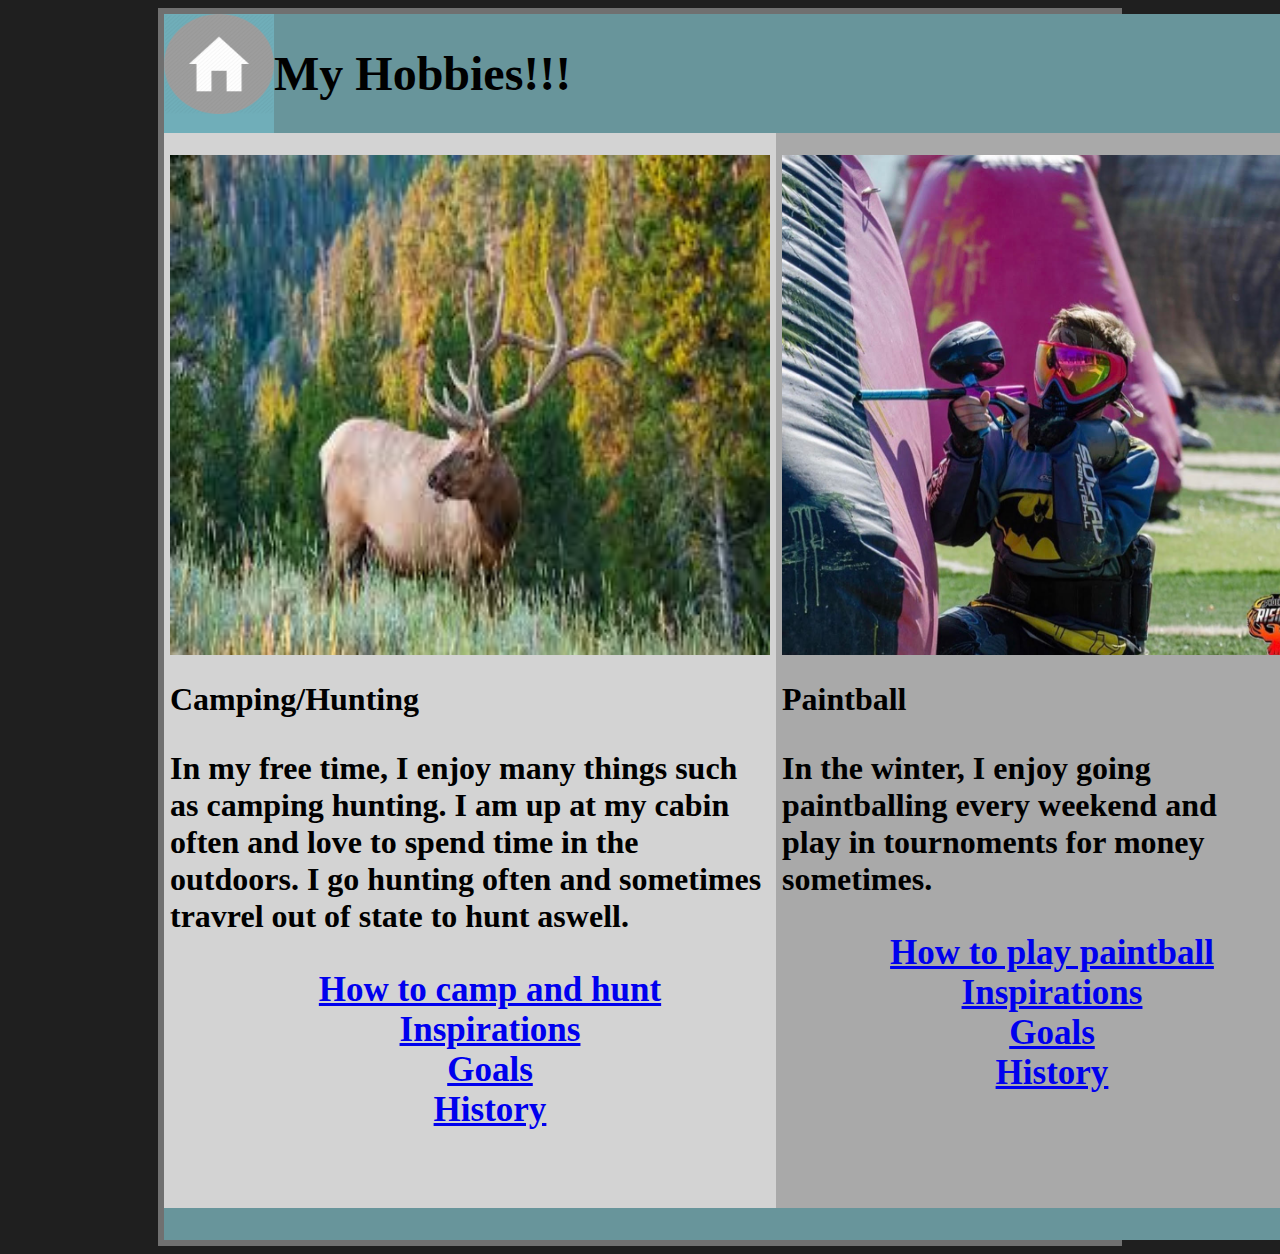
<file: index.html>
<!DOCTYPE html>
<html>
    <head>
        <title>
            Hobbies
        </title><!--this is the title-->
        <link rel="stylesheet" type="text/css" href="css/layout.css">
    </head>
    <body>
        <div class="grid-container">
            <div class="header" style="background-color: rgb(112, 174, 185)"><!--This is the header-->
                <a href="Hobbyindex.html"><img src="images/Homelogo.png" width="110" height="100" alt="Home"></a>
            </div>
            <div class="nav" style="background-color: rgb(104, 149, 155)">
                <h1>My Hobbies!!!</h1><!--Hobbies!-->           
            </div>
            <div class="section1" style="background-color: lightgrey"><!--this is the section for Camping/Hunting-->
                <p style="text-align: center"><img src="images/elk.jpg" alt="Bull elk" width="600" height="500"></p>
                <h1><strong>Camping/Hunting</strong></h1>
                <p style="font-size: 200%">In my free time, I enjoy many things such as camping hunting. I am up at my cabin often and love to spend time in the outdoors. 
                    I go hunting often and sometimes travrel out of state to hunt aswell.                    
                </p>
                <ul>
                    <li><a href="howtocamp.html">How to camp and hunt</a></li>
                    <li><a href="inspirationcamp.html">Inspirations</a></li>
                    <li><a href="campgoals.html">Goals</a></li>
                    <li><a href="historycamp.html">History</a></li>
                </ul>                              
            </div>
            <div class="section2" style="background-color: darkgrey"><!--this is the section for paintball-->
                <p style="text-align: center"><img src="images/Painthome.jpg" alt="paintball" width="500" height="500"></p>
                <h1><strong>Paintball</strong></h1>
                <p style="font-size: 200%"> In the winter, I enjoy going paintballing
                    every weekend and play in tournoments for money sometimes. 
                </p>
                <ul>
                        <li style="font-size: 100%"><a href="howtopaint.html">How to play paintball</a></li>
                        <li style="font-size: 100%"><a href="inspirationpaint.html">Inspirations</a></li>
                        <li style="font-size: 100%"><a href="goalpaint.html">Goals</a></li>
                        <li style="font-size: 100%"><a href="historypaint.html">History</a></li>
                    </ul> 
            </div>
            <div class="section3" style="background-color: lightgrey"><!--this is the section for Video games-->
                <p style="text-align: center"><img src="images/CSGOlogo.jpg" alt="CSGO logo" width="500" height="500"></p>
                <h1><strong>Video Games</strong></h1>
                <p style="font-size: 200%">When i am not able to go up to my cabin, or paintball, You can probably find me playing video games. You can find me playing some CSGO, Smash bros, and other big titles.
                </p>
                <ul>
                    <li><a href="howtogame.html">How to play Video games</a></li>
                    <li><a href="inspirationgame.html">Inspirations</a></li>
                    <li><a href="goalgame.html">Goals</a></li>
                    <li><a href="historygame.html">History</a></li>
                </ul> 
                
            </div>
            <div class="footer" style="background-color: rgb(104, 149, 155)">
                <p style="font-size: 200%">
                    </p>
            </div>
        </div>
    </body>
</html>
</file>
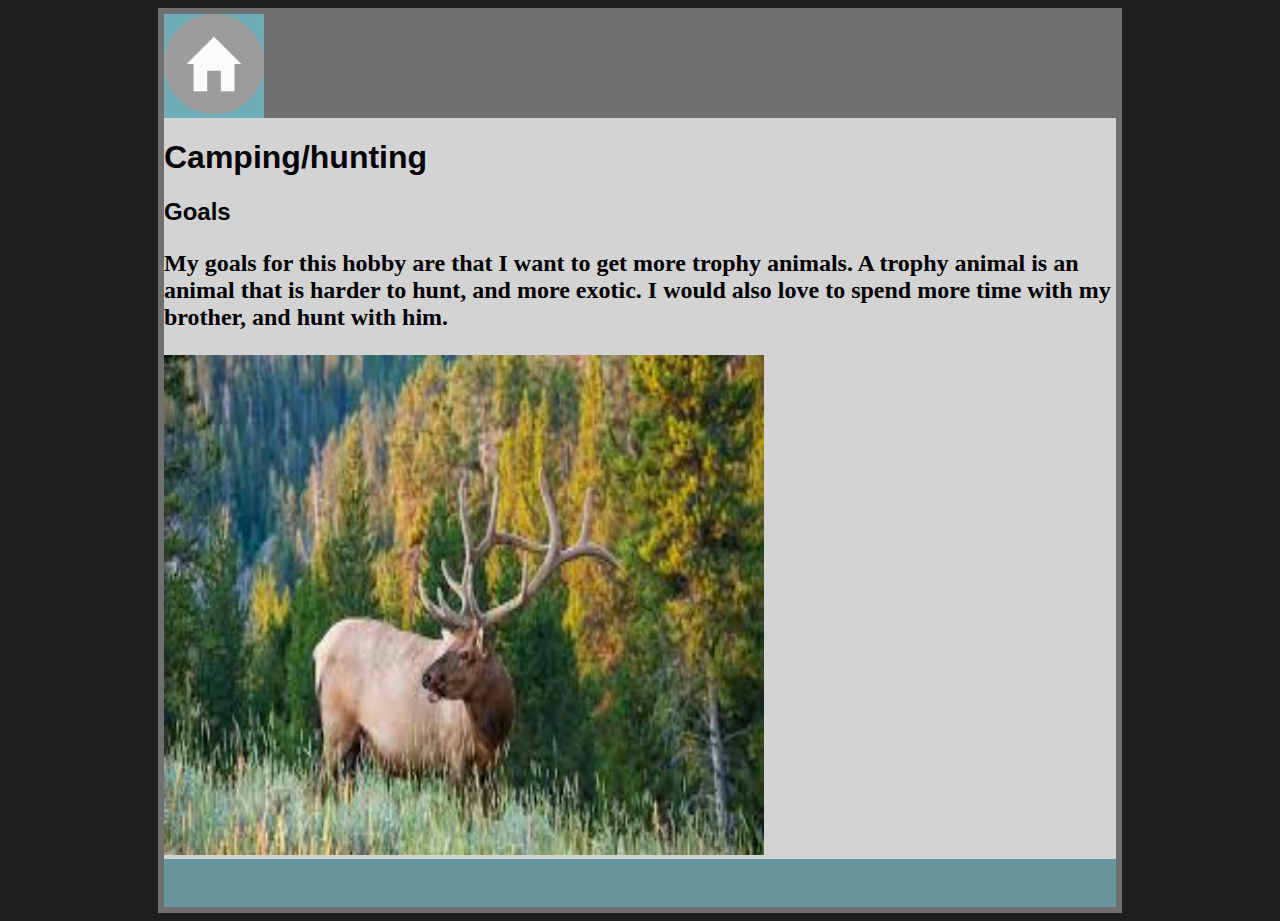
<file: campgoals.html>
<!DOCTYPE html>
<html>
    <head>
        <title>
            Camping - Goals!
        </title>
        <link rel="stylesheet" type="text/css" href="css/info.css">
    </head>
    <body>
        <div class="grid-container">
            <div class="header" style="background-color:  rgb(112, 174, 185)"><!--this is the header-->
                <a href="Hobbyindex.html"><img src="images/Homelogo.png" width="100" height="100" alt="Home"></a>
                
            </div>
            <div class="article" style="background-color: lightgrey"><!--article section-->       
                <h1 style="font-family:Verdana, Geneva, Tahoma, sans-serif" style="font-size: 200%">Camping/hunting</h1>
                <h2 style="font-family:Verdana, Geneva, Tahoma, sans-serif" style="font-size: 200%">Goals</h2>
                <p style="font-size: 150%">My goals for this hobby are that I want to get more trophy animals.
                    A trophy animal is an animal that is harder to hunt, and more exotic.
                    I would also love to spend more time with my brother, and hunt with him.
                </p>
                <img src="images/elk.jpg" width="600" height="500" alt="elk">
            </div>
            <div class="footer" style="background-color: rgb(104, 149, 155)"><!--this is the footer-->
                <p style="font-size: 300%">
                </p>
            </div>
        </div>
    </body>
</html>
</file>
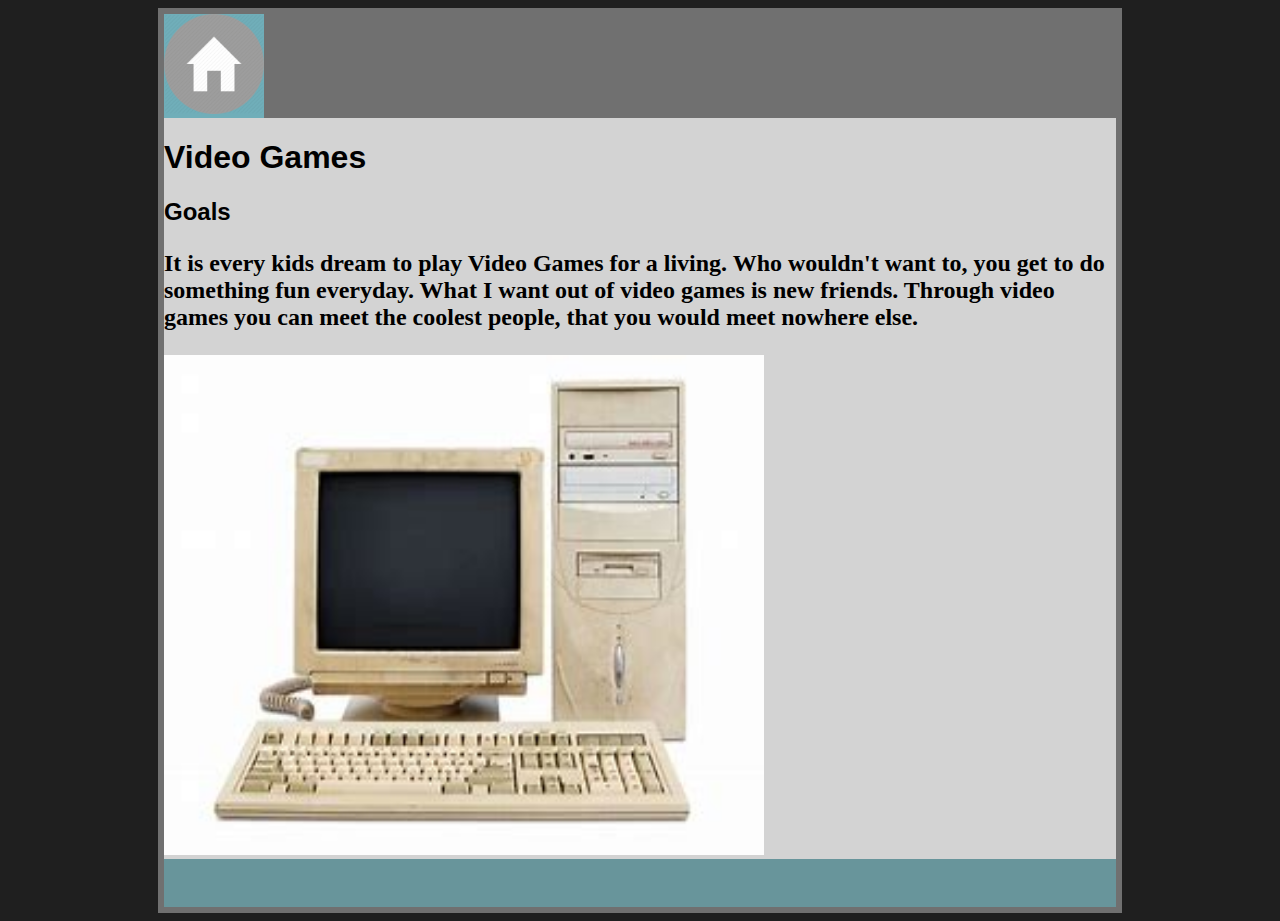
<file: goalgame.html>
<!DOCTYPE html>
<html>
    <head>
        <title>
            Paintball - Goals!
        </title>
        <link rel="stylesheet" type="text/css" href="css/info.css">
    </head>
    <body>
        <div class="grid-container">
            <div class="header" style="background-color:  rgb(112, 174, 185)"><!--this is the header-->
                <a href="Hobbyindex.html"><img src="images/Homelogo.png" width="100" height="100" alt="Home"></a>
                
            </div>
            <div class="article" style="background-color: lightgrey"><!--this is the article-->
        
                <h1 style="font-family:Verdana, Geneva, Tahoma, sans-serif" style="font-size: 200%">Video Games</h1>
                <h2 style="font-family:Verdana, Geneva, Tahoma, sans-serif" style="font-size: 200%">Goals</h2>
                <p style="font-size: 150%"> It is every kids dream to play Video Games for a living. Who wouldn't want to, you get to do something fun everyday.
                    What I want out of video games is new friends. Through video games you can meet the coolest people, that you would meet nowhere else.
                </p>
                <img src="images/oldpc.jpg" width="600" height="500" alt="old pc">
            </div>
            <div class="footer" style="background-color: rgb(104, 149, 155)"><!--this is the footer-->
                <p style="font-size: 300%">
                </p>
            </div>
        </div>
    </body>
</html>
</file>
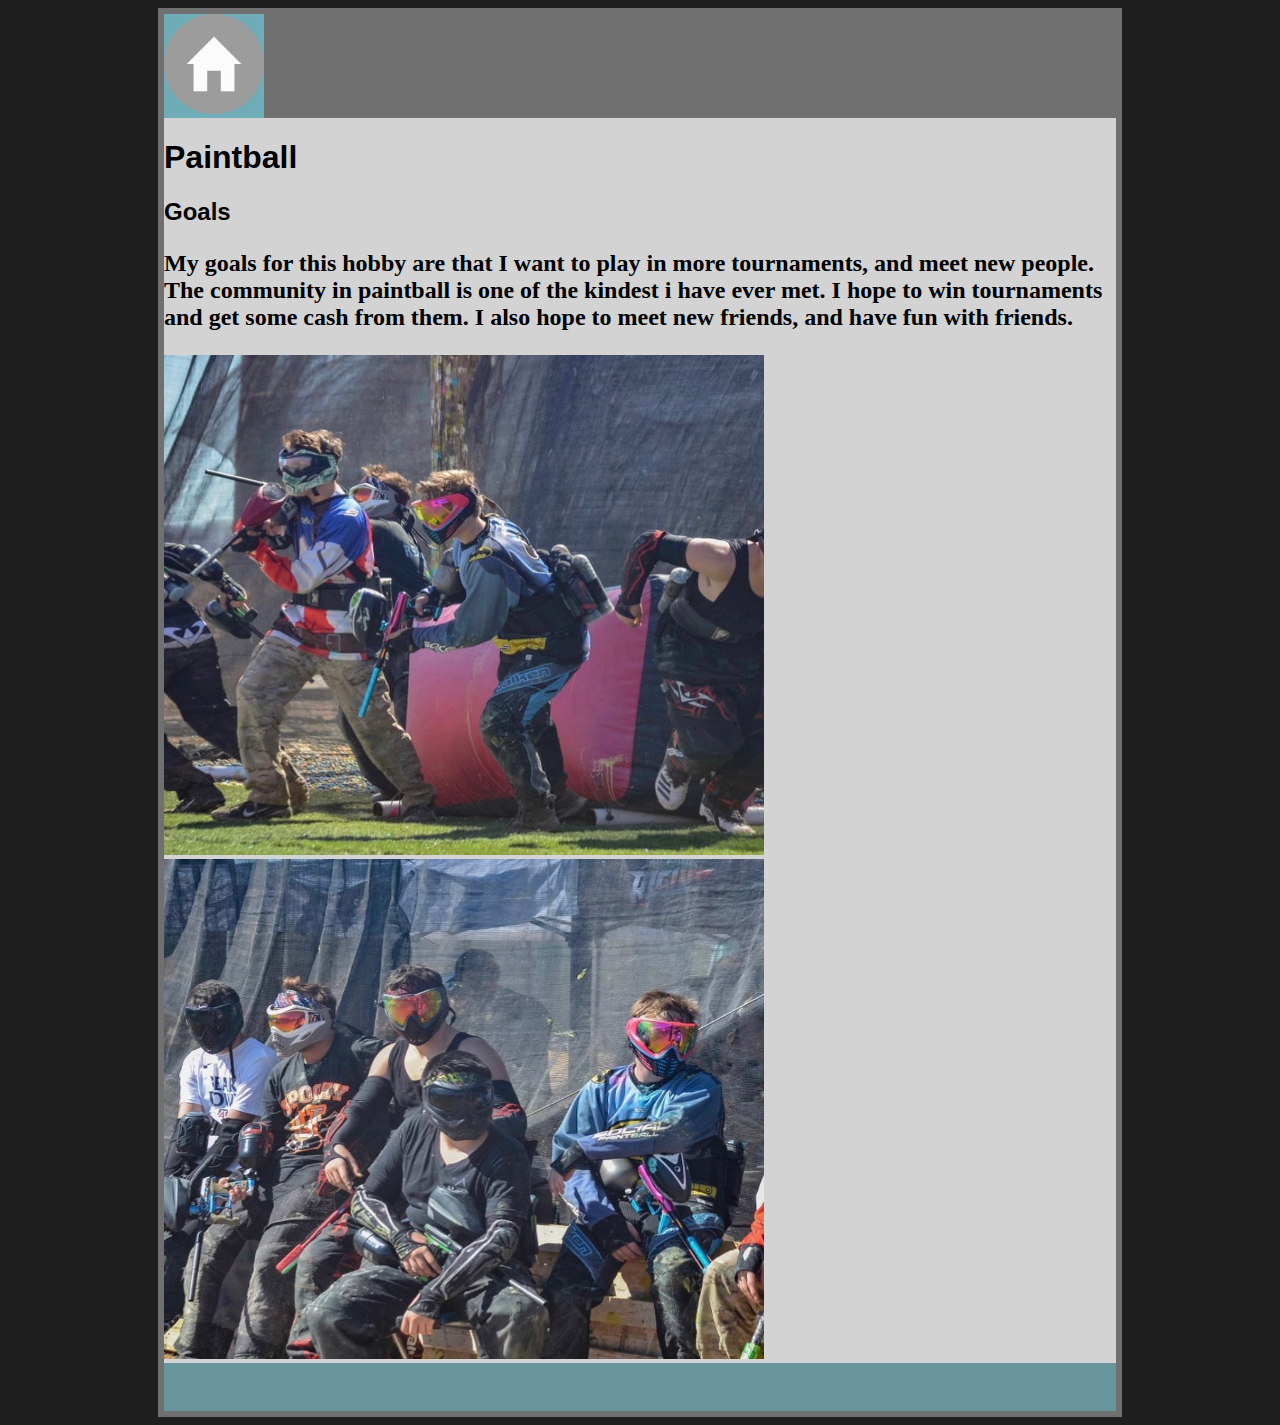
<file: goalpaint.html>
<!DOCTYPE html>
<html>
    <head>
        <title>
            Paintball - Goals!
        </title>
        <link rel="stylesheet" type="text/css" href="css/info.css">
    </head>
    <body>
        <div class="grid-container">
            <div class="header" style="background-color:  rgb(112, 174, 185)"><!--this is the header-->
                <a href="Hobbyindex.html"><img src="images/Homelogo.png" width="100" height="100" alt="Home"></a>
                
            </div>
            <div class="article" style="background-color: lightgrey"><!--this is the article-->
        
                <h1 style="font-family:Verdana, Geneva, Tahoma, sans-serif" style="font-size: 200%">Paintball</h1>
                <h2 style="font-family:Verdana, Geneva, Tahoma, sans-serif" style="font-size: 200%">Goals</h2>
                <p style="font-size: 150%">My goals for this hobby are that I want to play in more tournaments, and meet new people.
                    The community in paintball is one of the kindest i have ever met. I hope to win tournaments and get some cash from them. I also hope to meet new friends,
                    and have fun with friends.
                </p>
                <img src="images/paint2.jpeg" width="600" height="500" alt="start">
                <img src="images/paint.jpeg" width="600" height="500" alt="friends">
            </div>
            <div class="footer" style="background-color: rgb(104, 149, 155)"><!--this is the footer-->
                <p style="font-size: 300%">
                </p>
            </div>
        </div>
    </body>
</html>
</file>
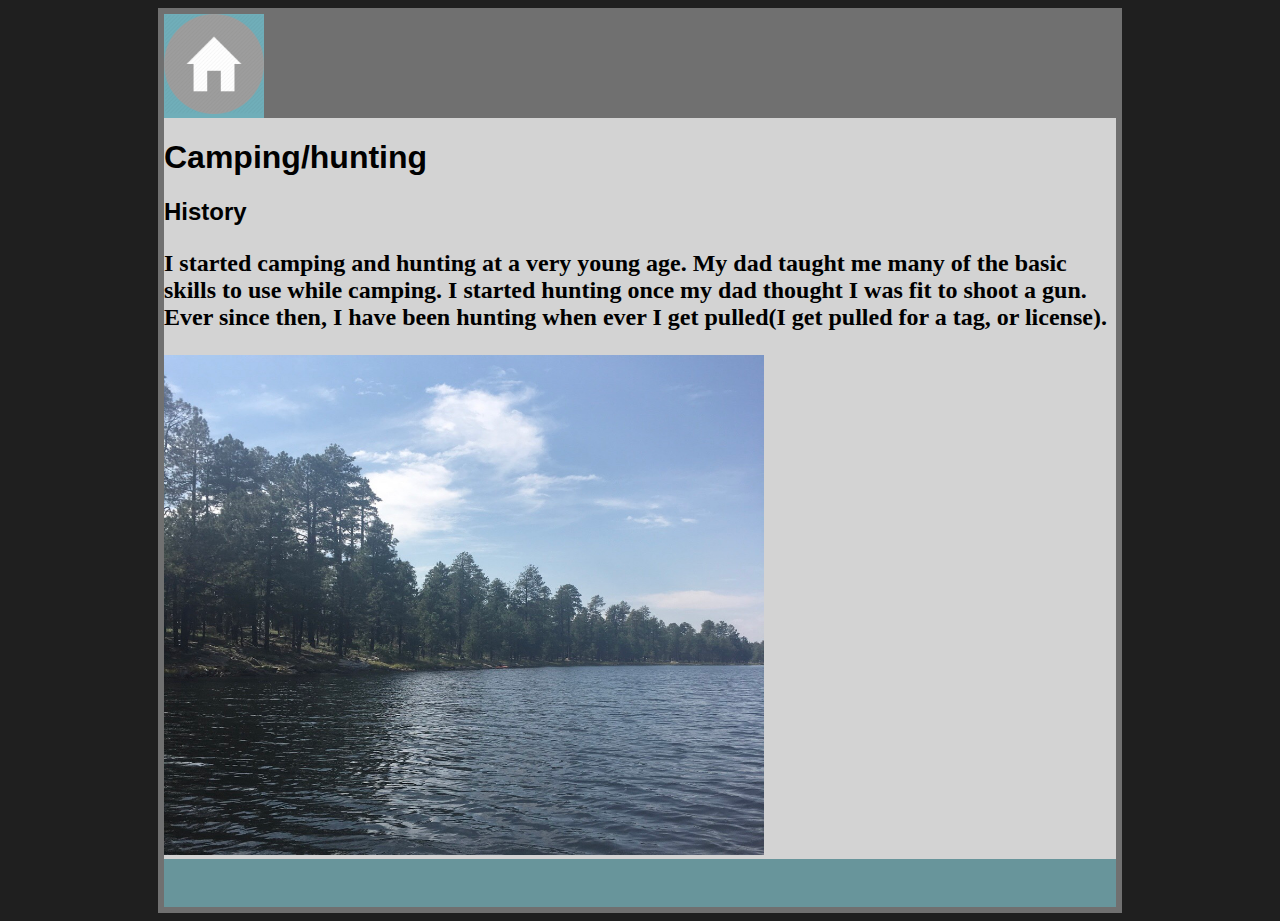
<file: historycamp.html>
<!DOCTYPE html>
<html>
    <head>
        <title>
            Camping - History!
        </title>
        <link rel="stylesheet" type="text/css" href="css/info.css">
    </head>
    <body>
        <div class="grid-container">
            <div class="header" style="background-color:  rgb(112, 174, 185)"><!--this is the header-->
                <a href="Hobbyindex.html"><img src="images/Homelogo.png" width="100" height="100" alt="Home"></a>
                
            </div>
            <div class="article" style="background-color: lightgrey"><!--this is the article-->
        
                <h1 style="font-family:Verdana, Geneva, Tahoma, sans-serif" style="font-size: 200%">Camping/hunting</h1>
                <h2 style="font-family:Verdana, Geneva, Tahoma, sans-serif" style="font-size: 200%">History</h2>
                <p style="font-size: 150%">I started camping and hunting at a very young age. My dad taught me many of the basic skills to use while camping.
                    I started hunting once my dad thought I was fit to shoot a gun. Ever since then, I have been hunting when ever I get pulled(I get pulled for a tag, or license).
                </p>
                <img src="images/lake.jpg" width="600" height="500" alt="view">
            </div>
            <div class="footer" style="background-color: rgb(104, 149, 155)"><!--this is the footer-->
                <p style="font-size: 300%">
                </p>
            </div>
        </div>
    </body>
</html>
</file>
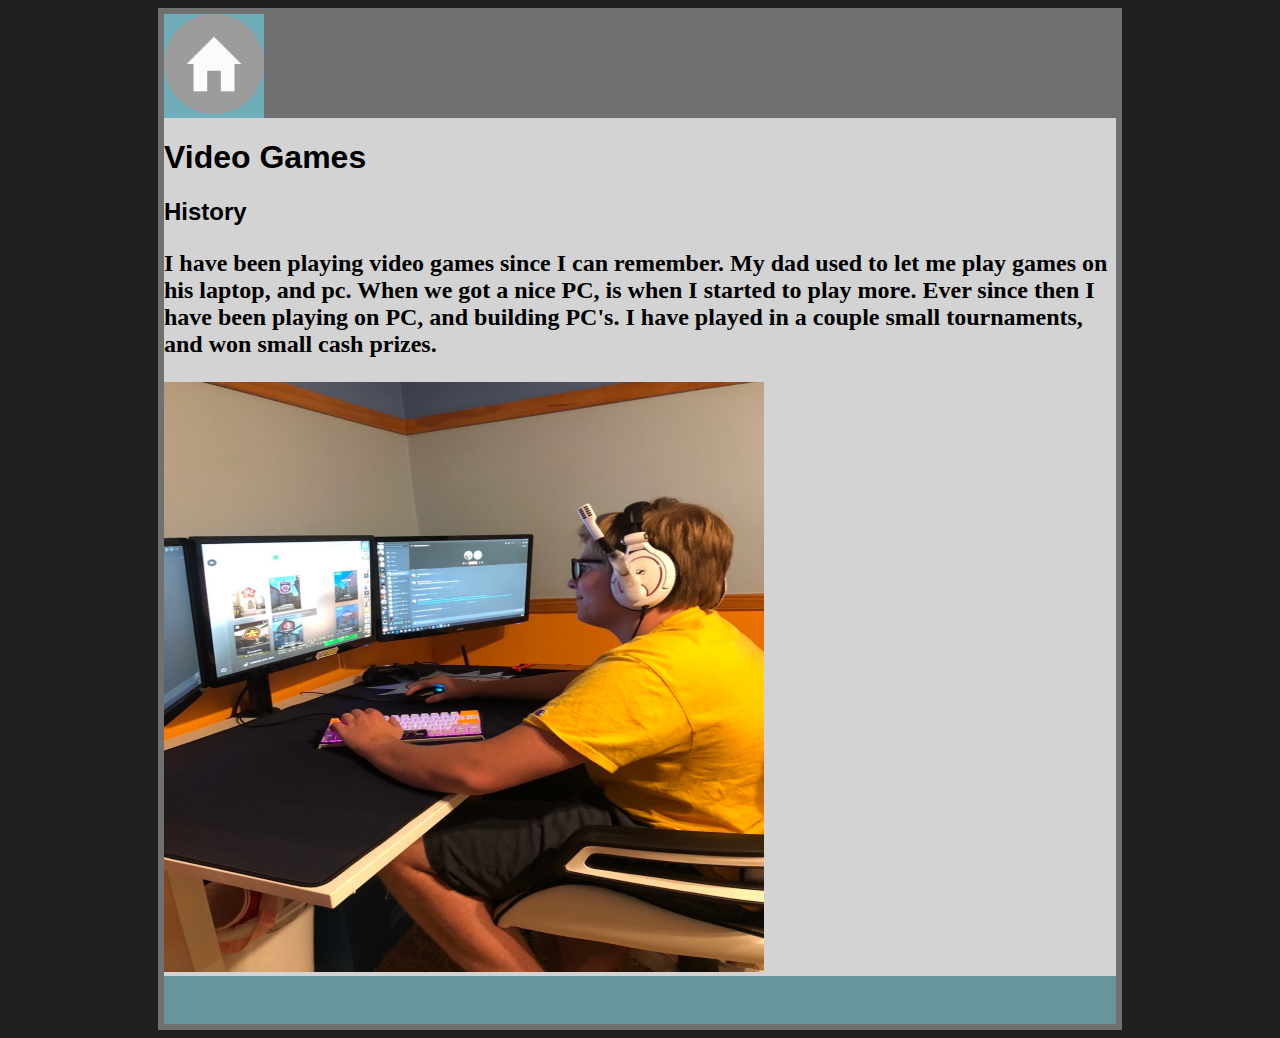
<file: historygame.html>
<!DOCTYPE html>
<html>
    <head>
        <title>
            Camping - History!
        </title>
        <link rel="stylesheet" type="text/css" href="css/info.css">
    </head>
    <body>
        <div class="grid-container">
            <div class="header" style="background-color:  rgb(112, 174, 185)"><!--this is the header-->
                <a href="Hobbyindex.html"><img src="images/Homelogo.png" width="100" height="100" alt="Home"></a>
                
            </div>
            <div class="article" style="background-color: lightgrey"><!--this is the article-->
        
                <h1 style="font-family:Verdana, Geneva, Tahoma, sans-serif" style="font-size: 200%">Video Games</h1>
                <h2 style="font-family:Verdana, Geneva, Tahoma, sans-serif" style="font-size: 200%">History</h2>
                <p style="font-size: 150%">I have been playing video games since I can remember. My dad used to let me play games on his laptop, and pc.
                    When we got a nice PC, is when I started to play more. Ever since then I have been playing on PC, and building PC's.
                    I have played in a couple small tournaments, and won small cash prizes.
                </p>
                <img src="images/pcgame.jpeg" width="600" height="590" alt="CSGO">
            </div>
            <div class="footer" style="background-color: rgb(104, 149, 155)"><!--this is the footer-->
                <p style="font-size: 300%">
                </p>
            </div>
        </div>
    </body>
</html>
</file>
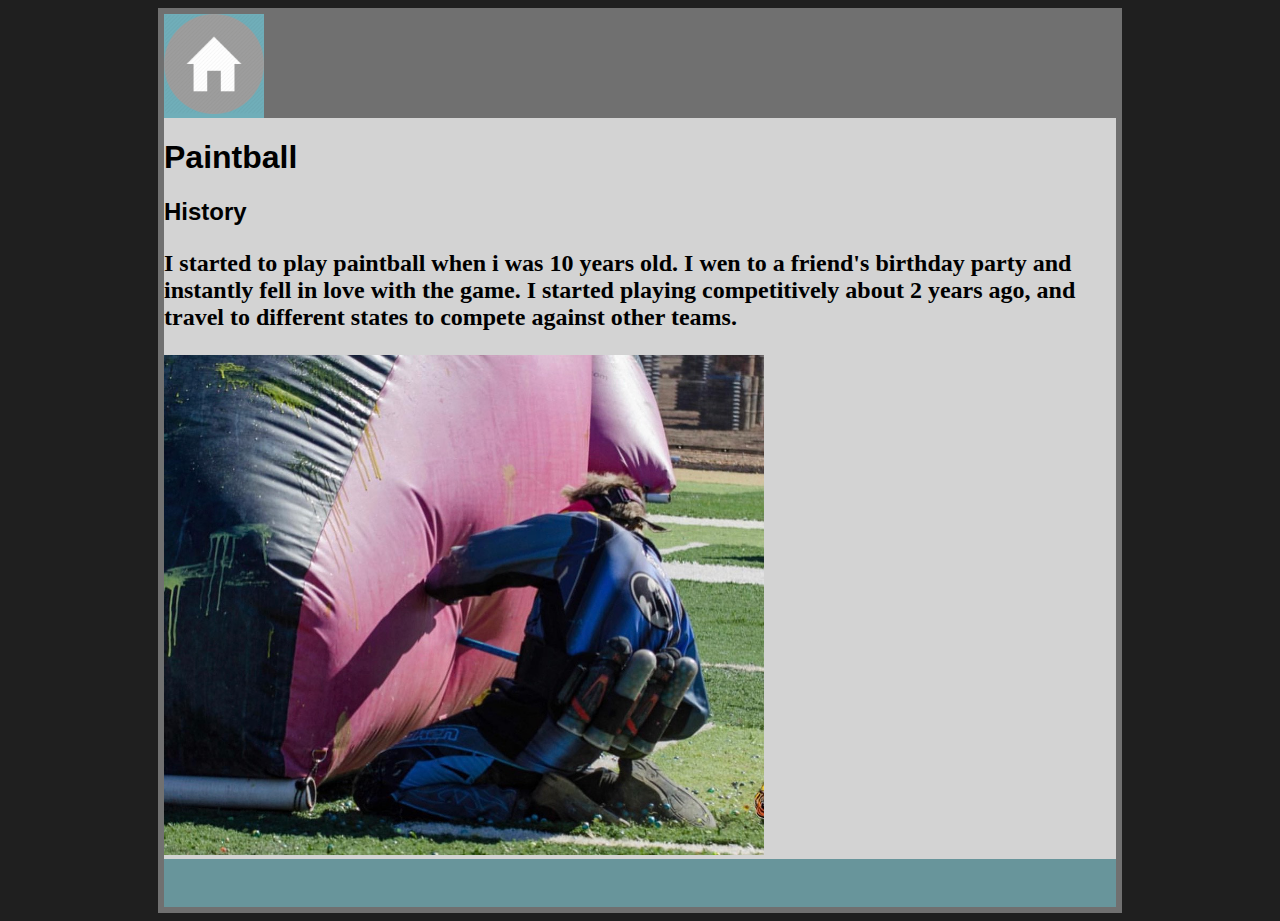
<file: historypaint.html>
<!DOCTYPE html>
<html>
    <head>
        <title>
            Camping - History!
        </title>
        <link rel="stylesheet" type="text/css" href="css/info.css">
    </head>
    <body>
        <div class="grid-container">
            <div class="header" style="background-color:  rgb(112, 174, 185)"><!--this is the header-->
                <a href="Hobbyindex.html"><img src="images/Homelogo.png" width="100" height="100" alt="Home"></a>
                
            </div>
            <div class="article" style="background-color: lightgrey"><!--this is the article-->
        
                <h1 style="font-family:Verdana, Geneva, Tahoma, sans-serif" style="font-size: 200%">Paintball</h1>
                <h2 style="font-family:Verdana, Geneva, Tahoma, sans-serif" style="font-size: 200%">History</h2>
                <p style="font-size: 150%">I started to play paintball when i was 10 years old. I wen to a friend's birthday party and instantly fell in love with the game.
                    I started playing competitively about 2 years ago, and travel to different states to compete against other teams.
                </p>
                <img src="images/paint5.jpeg" width="600" height="500" alt="bunker">
            </div>
            <div class="footer" style="background-color: rgb(104, 149, 155)"><!--this is the footer-->
                <p style="font-size: 300%">
                </p>
            </div>
        </div>
    </body>
</html>
</file>
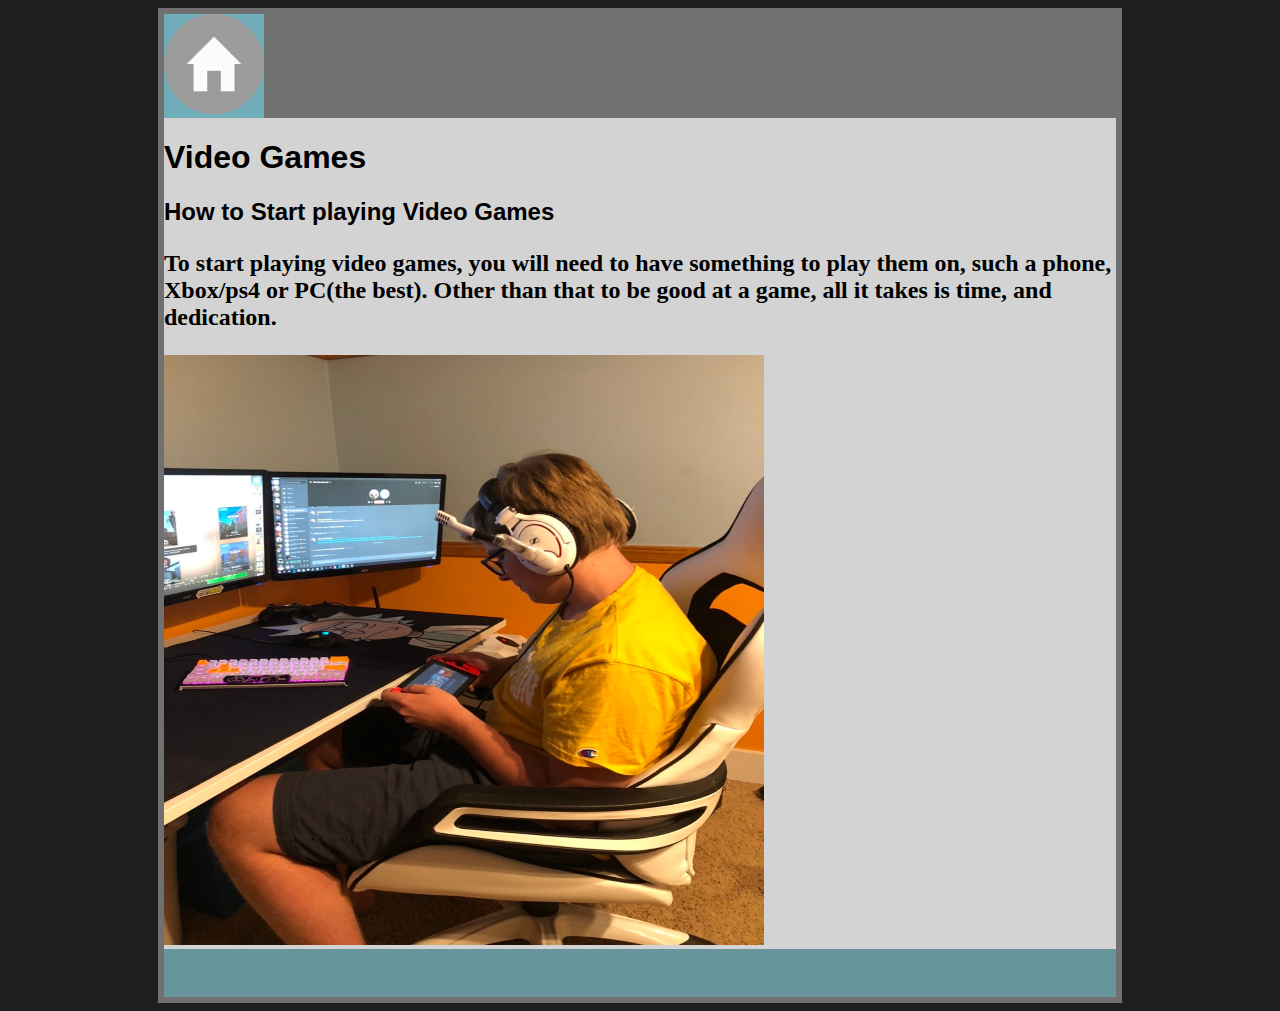
<file: howtogame.html>
<!DOCTYPE html>
<html>
    <head>
        <title>
            Camping - how to get into it!
        </title>
        <link rel="stylesheet" type="text/css" href="css/info.css">
    </head>
    <body>
        <div class="grid-container">
            <div class="header" style="background-color:  rgb(112, 174, 185)"><!--this is the header-->
                <a href="Hobbyindex.html"><img src="images/Homelogo.png" width="100" height="100" alt="Home"></a>
                
            </div>
            <div class="article" style="background-color: lightgrey"><!--this is the article-->
        
                <h1 style="font-family:Verdana, Geneva, Tahoma, sans-serif" style="font-size: 200%">Video Games</h1>
                <h2 style="font-family:Verdana, Geneva, Tahoma, sans-serif" style="font-size: 200%">How to Start playing Video Games</h2>
                <p style="font-size: 150%">To start playing video games, you will need to have something to play them on, such a phone, Xbox/ps4 or PC(the best).
                    Other than that to be good at a game, all it takes is time, and dedication.
                </p>
                <img src="images/switchgame.jpeg" width="600" height="590">
                
            </div>
            <div class="footer" style="background-color: rgb(104, 149, 155)"><!--this is the footer-->
                <p style="font-size: 300%">
                </p>
            </div>
        </div>
    </body>
</html>
</file>
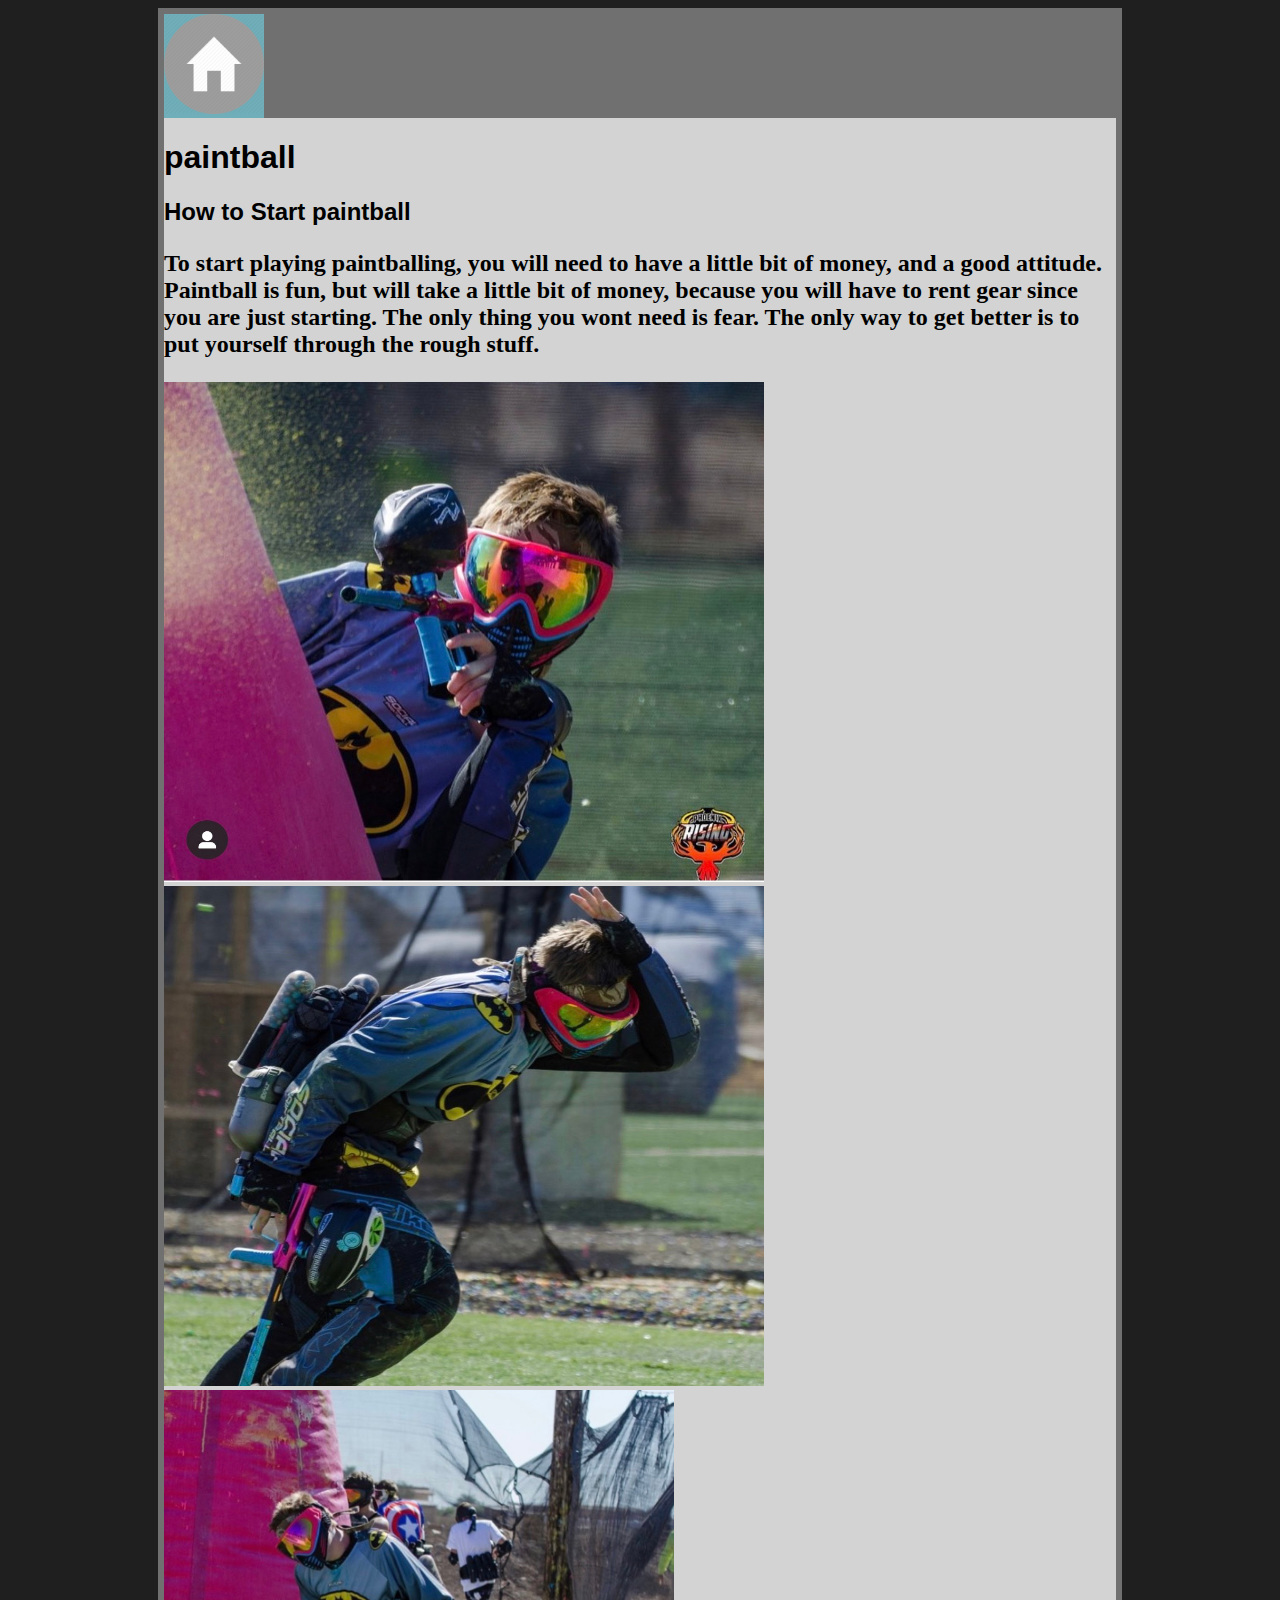
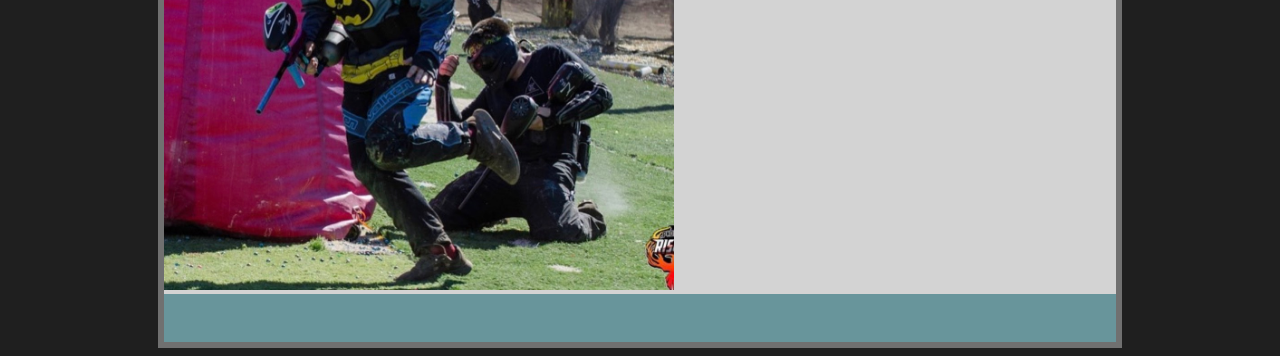
<file: howtopaint.html>
<!DOCTYPE html>
<html>
    <head>
        <title>
            Camping - how to get into it!
        </title>
        <link rel="stylesheet" type="text/css" href="css/info.css">
    </head>
    <body>
        <div class="grid-container">
            <div class="header" style="background-color:  rgb(112, 174, 185)"><!--this is the header-->
                <a href="Hobbyindex.html"><img src="images/Homelogo.png" width="100" height="100" alt="Home"></a>
                
            </div>
            <div class="article" style="background-color: lightgrey"><!--this is the article-->
        
                <h1 style="font-family:Verdana, Geneva, Tahoma, sans-serif" style="font-size: 200%">paintball</h1>
                <h2 style="font-family:Verdana, Geneva, Tahoma, sans-serif" style="font-size: 200%">How to Start paintball</h2>
                <p style="font-size: 150%">To start playing paintballing, you will need to have a little bit of money, and a good attitude.
                    Paintball is fun, but will take a little bit of money, because you will have to rent gear since you are just starting.
                    The only thing you wont need is fear. The only way to get better is to put yourself through the rough stuff.
                </p>
                <img src="images/paint1.jpeg" width="600" height="500">
                <img src="images/paint7.jpeg" width="600" height="500">
                <img src="images/paint3.jpeg" width="510" height="500">
            </div>
            <div class="footer" style="background-color: rgb(104, 149, 155)"><!--this is the footer-->
                <p style="font-size: 300%">
                </p>
            </div>
        </div>
    </body>
</html>
</file>
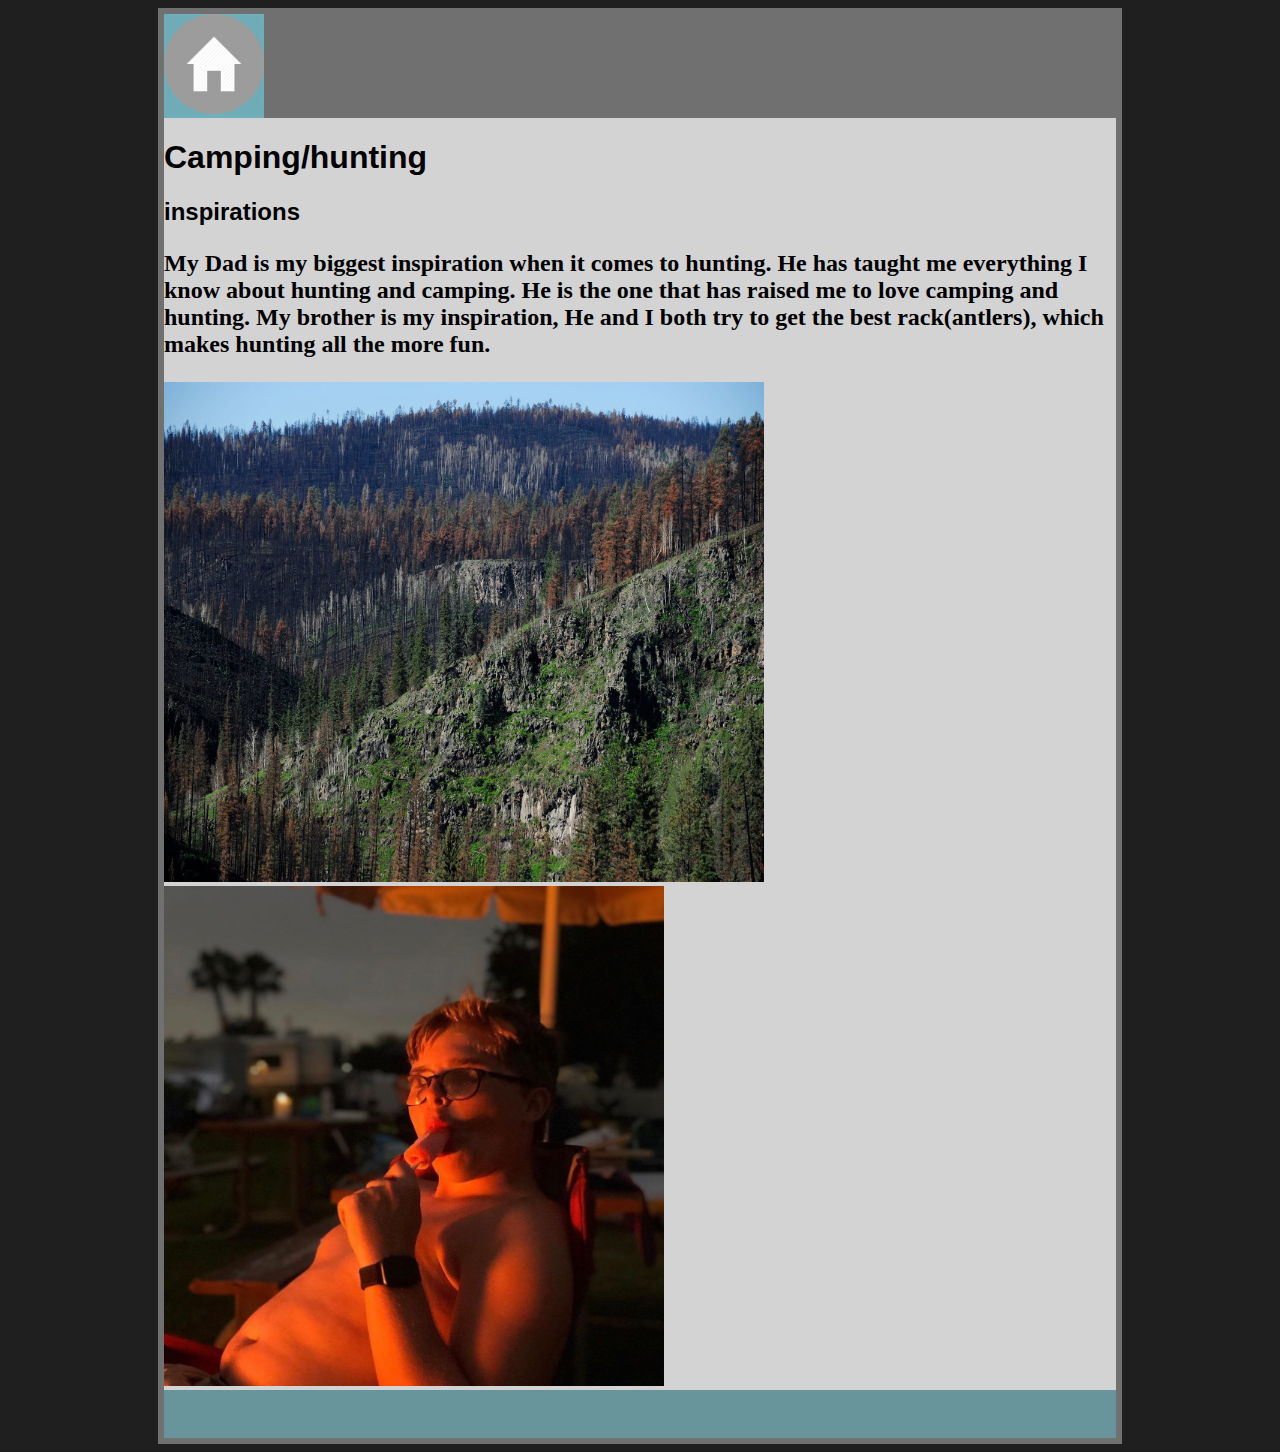
<file: inspirationcamp.html>
<!DOCTYPE html>
<html>
    <head>
        <title>
            Camping - Inspiration!
        </title>
        <link rel="stylesheet" type="text/css" href="css/info.css">
    </head>
    <body>
        <div class="grid-container">
            <div class="header" style="background-color:  rgb(112, 174, 185)"><!--this is the header-->
                <a href="Hobbyindex.html"><img src="images/Homelogo.png" width="100" height="100" alt="Home"></a>
                
            </div>
            <div class="article" style="background-color: lightgrey"><!--this is the article-->
        
                <h1 style="font-family:Verdana, Geneva, Tahoma, sans-serif" style="font-size: 200%">Camping/hunting</h1>
                <h2 style="font-family:Verdana, Geneva, Tahoma, sans-serif" style="font-size: 200%">inspirations</h2>
                <p style="font-size: 150%">My Dad is my biggest inspiration when it comes to hunting.
                    He has taught me everything I know about hunting and camping. He is the one that has raised me to love camping and hunting.
                    My brother is my inspiration, He and I both try to get the best rack(antlers), which makes hunting all the more fun.
                </p>
                <img src="images/view.jpg" width="600" height="500" alt="view">
                <img src="images/Hot.jpg" width="500" height="500" alt="me shirtless">
            </div>
            <div class="footer" style="background-color: rgb(104, 149, 155)"><!--this is the footer-->
                <p style="font-size: 300%">
                </p>
            </div>
        </div>
    </body>
</html>
</file>
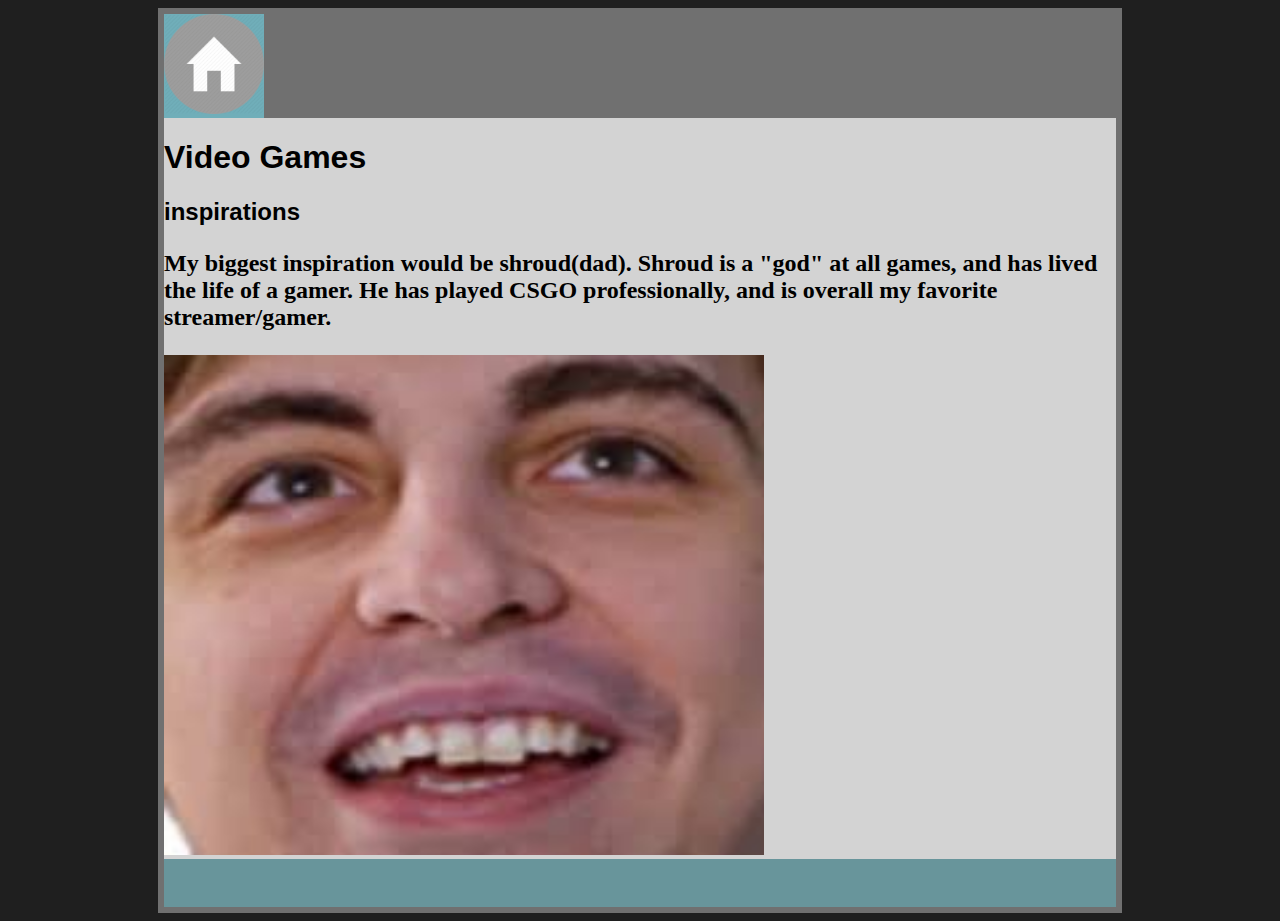
<file: inspirationgame.html>
<!DOCTYPE html>
<html>
    <head>
        <title>
            Camping - Inspiration!
        </title>
        <link rel="stylesheet" type="text/css" href="css/info.css">
    </head>
    <body>
        <div class="grid-container">
            <div class="header" style="background-color:  rgb(112, 174, 185)"><!--this is the header-->
                <a href="Hobbyindex.html"><img src="images/Homelogo.png" width="100" height="100" alt="Home"></a>
                
            </div>
            <div class="article" style="background-color: lightgrey"><!--this is the article-->
        
                <h1 style="font-family:Verdana, Geneva, Tahoma, sans-serif" style="font-size: 200%">Video Games</h1>
                <h2 style="font-family:Verdana, Geneva, Tahoma, sans-serif" style="font-size: 200%">inspirations</h2>
                <p style="font-size: 150%">My biggest inspiration would be shroud(dad). Shroud is a "god" at all games, and has lived the life of a gamer.
                    He has played CSGO professionally, and is overall my favorite streamer/gamer.
                    
                </p>
                <img src="images/dad.jpg" width="600" height="500" alt="shroud">
            
            </div>
            <div class="footer" style="background-color: rgb(104, 149, 155)"><!--this is the footer-->
                <p style="font-size: 300%">
                </p>
            </div>
        </div>
    </body>
</html>
</file>
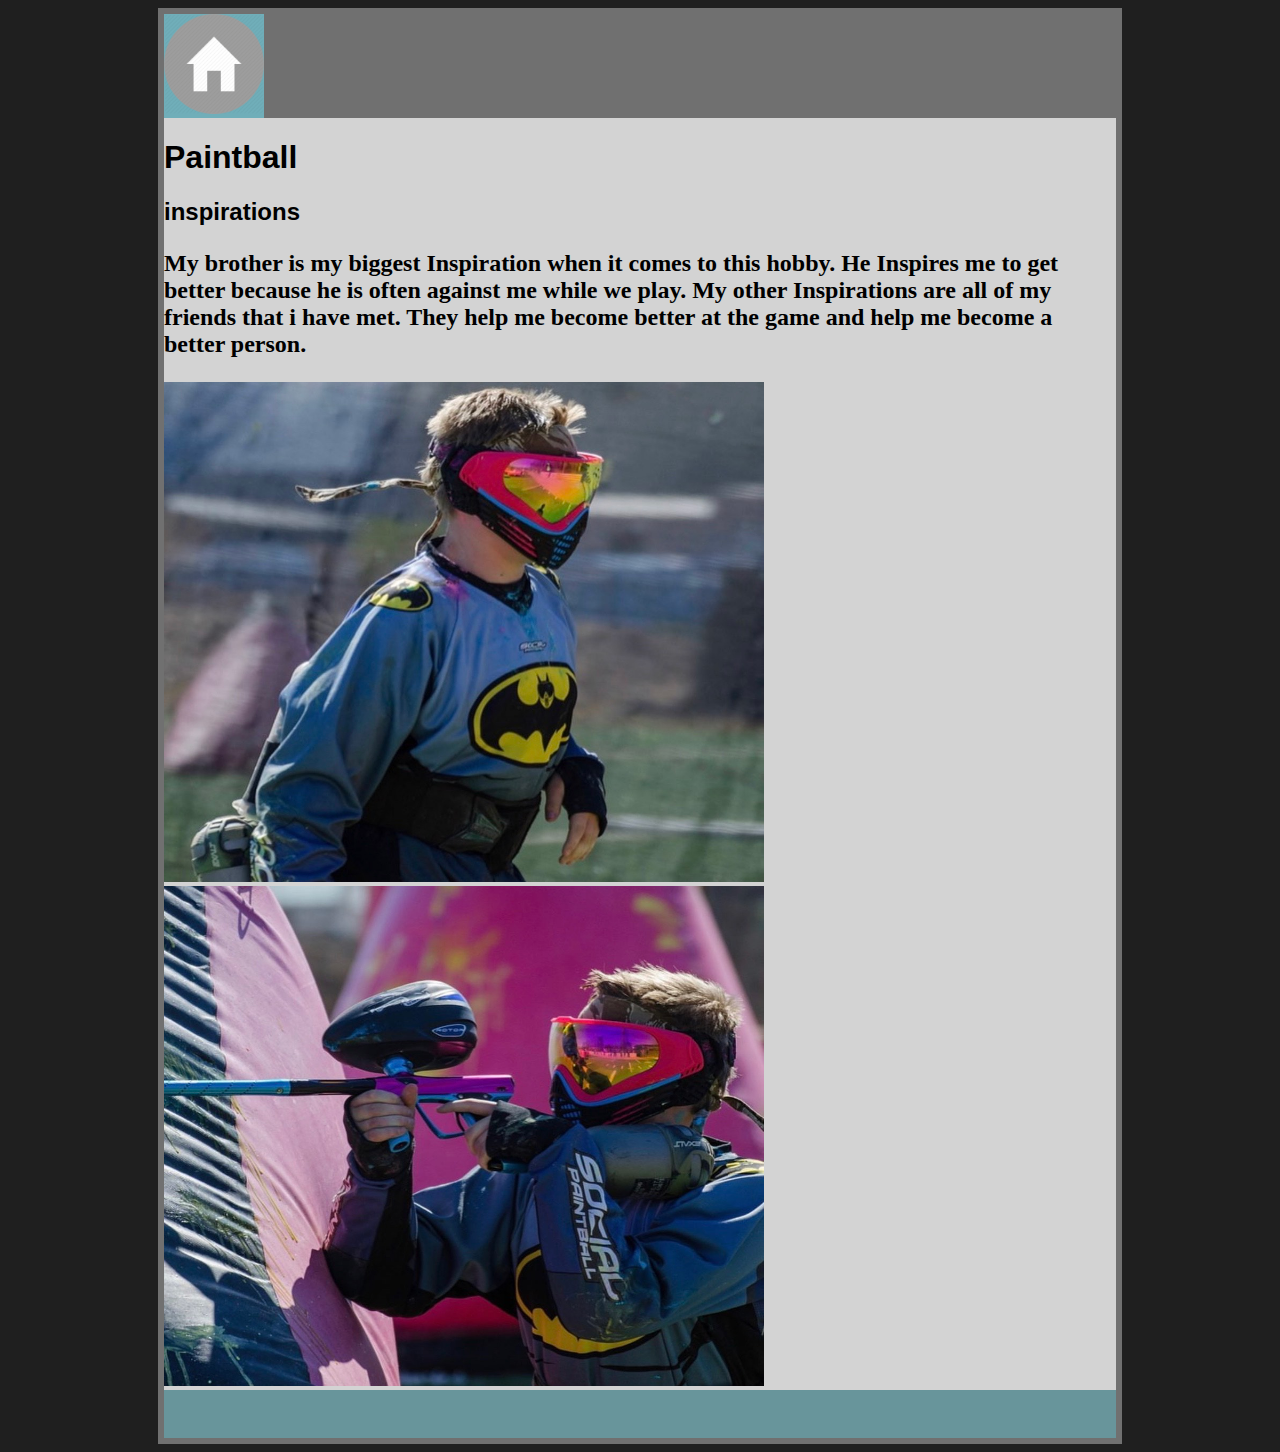
<file: inspirationpaint.html>
<!DOCTYPE html>
<html>
    <head>
        <title>
            Camping - Inspiration!
        </title>
        <link rel="stylesheet" type="text/css" href="css/info.css">
    </head>
    <body>
        <div class="grid-container">
            <div class="header" style="background-color:  rgb(112, 174, 185)"><!--this is the header-->
                <a href="Hobbyindex.html"><img src="images/Homelogo.png" width="100" height="100" alt="Home"></a>
                
            </div>
            <div class="article" style="background-color: lightgrey"><!--this is the article-->
        
                <h1 style="font-family:Verdana, Geneva, Tahoma, sans-serif" style="font-size: 200%">Paintball</h1>
                <h2 style="font-family:Verdana, Geneva, Tahoma, sans-serif" style="font-size: 200%">inspirations</h2>
                <p style="font-size: 150%">My brother is my biggest Inspiration when it comes to this hobby.
                    He Inspires me to get better because he is often against me while we play.
                    My other Inspirations are all of my friends that i have met.
                    They help me become better at the game and help me become a better person.
                    
                </p>
                <img src="images/paint8.jpeg" width="600" height="500" alt="walking away">
                <img src="images/paint6.jpeg" width="600" height="500" alt="aiming">
            </div>
            <div class="footer" style="background-color: rgb(104, 149, 155)"><!--this is the footer-->
                <p style="font-size: 300%">
                </p>
            </div>
        </div>
    </body>
</html>
</file>
<file: css/layout.css>
body{
    background-color:hsl(0, 0%, 12%);
}
/*this is the header*/
.header{ 
    grid-area: header; 
    text-align: center;
}
/*this is the nav*/
.nav{ 
    grid-area: nav; 
    font-size: 150%;
}
/* this is the section for hunting/camping*/
.section1{ grid-area: section1;
    font-weight: 900;
    padding-top: 6px;
    padding-right: 6px;
    padding-bottom: 6px;
    padding-left: 6px;
}
/* this is the section for paintball*/
.section2{ grid-area: section2;

     font-weight: 900;
     padding-top: 6px;
    padding-right: 6px;
    padding-bottom: 6px;
    padding-left: 6px;
}
/* this is the section for video games*/
.section3{ grid-area: section3;

    font-weight: 900;
    padding-top: 6px;
    padding-right: 6px;
    padding-bottom: 6px;
    padding-left: 6px;
}
/*this is the footer*/
.footer{ grid-area: footer; 
    font-weight: 900; 
    text-align: center;
}
ul{
    
    list-style-type: none; 
    text-align: center;
    font-size: 35px; 
}





.grid-container {
    display: grid;
    grid-template-areas:
    'header nav nav nav nav nav'
    'section1 section1 section2 section2 section3 section3'
    'footer footer footer footer footer footer';
    background-color: rgb(112, 112, 112);
    padding-top: 6px;
    padding-right: 6px;
    padding-bottom: 6px;
    padding-left: 6px; 
    margin-right: 150px;
    margin-left: 150px;               
}
</file>
<file: css/info.css>
body{
    background-color:hsl(0, 0%, 12%);
    
}
/*this is the header*/
.header{ 
    grid-area: header; 
    text-align: center;
}
/*this is the nav for all of the info pages*/
.nav{ 
    grid-area: nav; 
    font-size: 350%
}
/*this is the info page for all of the info pages*/
.article{ grid-area: article;
    font-weight: 900;
}
/*this is the footer for all of the info pages*/
.footer{ grid-area: footer; 
    font-weight: 900; 
    text-align: center;
}

.grid-container {
    display: grid;
    grid-template-areas:
    'header nav nav nav nav nav'
    'article article article article article article'
    'footer footer footer footer footer footer';
     background-color: rgb(112, 112, 112);
    padding-top: 6px;
    padding-right: 6px;
    padding-bottom: 6px;
    padding-left: 6px; 
    margin-right: 150px;
    margin-left: 150px; 
}
</file>
